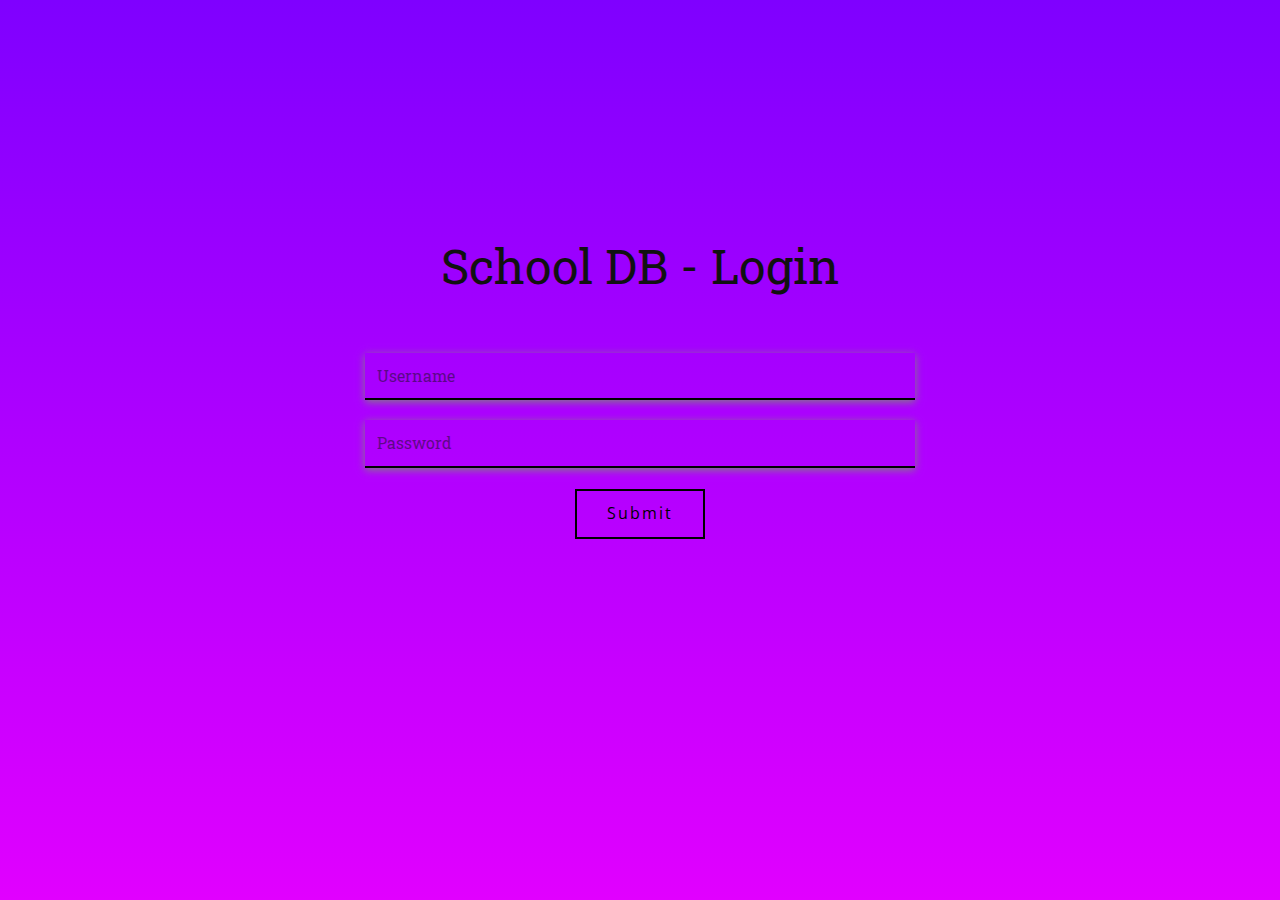
<file: templates/index.html>
<!DOCTYPE html>
<html style="font-size: 16px;" lang="en"><head>
<head>
  <meta name="viewport" content="width=device-width, initial-scale=1.0">
    <meta charset="utf-8">
    <meta name="keywords" content="School DB - Login">
    <meta name="description" content="">
    <title>Home</title>
    <link rel="stylesheet" href="/static/nicepage.css" media="screen">
<link rel="stylesheet" href="/static/Home.css" media="screen">
    <script class="u-script" type="text/javascript" src="/static/jquery.js" defer=""></script>
    <script class="u-script" type="text/javascript" src="/static/nicepage.js" defer=""></script>
    <meta name="generator" content="Nicepage 5.2.0, nicepage.com">
    <meta name="referrer" content="origin">
    <link id="u-theme-google-font" rel="stylesheet" href="https://fonts.googleapis.com/css?family=Roboto:100,100i,300,300i,400,400i,500,500i,700,700i,900,900i|Open+Sans:300,300i,400,400i,500,500i,600,600i,700,700i,800,800i">
    <link id="u-page-google-font" rel="stylesheet" href="https://fonts.googleapis.com/css?family=Roboto+Slab:100,200,300,400,500,600,700,800,900">
    <script type="application/ld+json">{
      "@context": "http://schema.org",
      "@type": "Organization",
      "name": "SchoolDB"
  }</script>
      <meta name="theme-color" content="#478ac9">
      <meta property="og:title" content="Home">
      <meta property="og:type" content="website">
</head>
<body class="u-body u-xl-mode" data-lang="en">
  <section class="u-clearfix u-gradient u-section-1" id="sec-fb60">
    <div class="u-clearfix u-sheet u-sheet-1">
      <h1 class="u-custom-font u-font-roboto-slab u-text u-text-default u-text-1">School DB - Login</h1>
      <div class="u-form u-form-1">
        <form id="login-form"  class="u-clearfix u-form-spacing-20 u-form-vertical u-inner-form" style="padding: 10px" source="email" name="form">
          <div class="u-form-group u-form-name u-label-none">
            <label for="name-3b9a" class="u-label">Name</label>
            <input type="text" placeholder="Username" id="username" name="text" class="u-border-2 u-border-black u-border-no-left u-border-no-right u-border-no-top u-custom-font u-font-roboto-slab u-input u-input-rectangle u-input-1" required="">
          </div>
          <div class="u-form-email u-form-group u-label-none">
            <label for="email-3b9a" class="u-label">Email</label>
            <input placeholder="Password" id="password" name="password" class="u-border-2 u-border-black u-border-no-left u-border-no-right u-border-no-top u-custom-font u-font-roboto-slab u-input u-input-rectangle u-input-2" required="required" type="password">
          </div>
          <div class="u-align-center u-form-group u-form-submit">
            <a href="#" class="u-border-2 u-border-black u-btn u-btn-rectangle u-btn-submit u-button-style u-none u-btn-1">Submit</a>
            <input type="submit" value="submit" class="u-form-control-hidden">
          </div>
        </form>
      </div>
    </div>
  </section>
  <script>

    // Get the login form element
    const loginForm = document.querySelector('#login-form');
  
    // Add an event listener to the form that listens for a "submit" event
    loginForm.addEventListener('submit', (event) => {
      // Prevent the default action of the form (submitting the data to the server)
      event.preventDefault();
  
      // Get the values of the input elements
      const username = loginForm.elements.username.value;
      const password = loginForm.elements.password.value;

      // Make an HTTP POST request to the Flask app
    const xhr = new XMLHttpRequest();
    xhr.open('POST', '/route');
    xhr.setRequestHeader('Content-Type', 'application/json');
    xhr.onload = () => {
        if (xhr.status === 200) {
            const response = JSON.parse(xhr.response);
            if(response['login_success']) {
                setTimeout(function() {
                    window.location.replace(window.location.href + "dashboard");
                }, 1000);
                console.log('200');
            } else {
                alert('Login Invalid!')
            }
        } else {
            console.error('404');
        }
    };
    xhr.send(JSON.stringify({method: "login",username: username, password: password}));
    });

    
  </script>
</body>
</html>
</file>
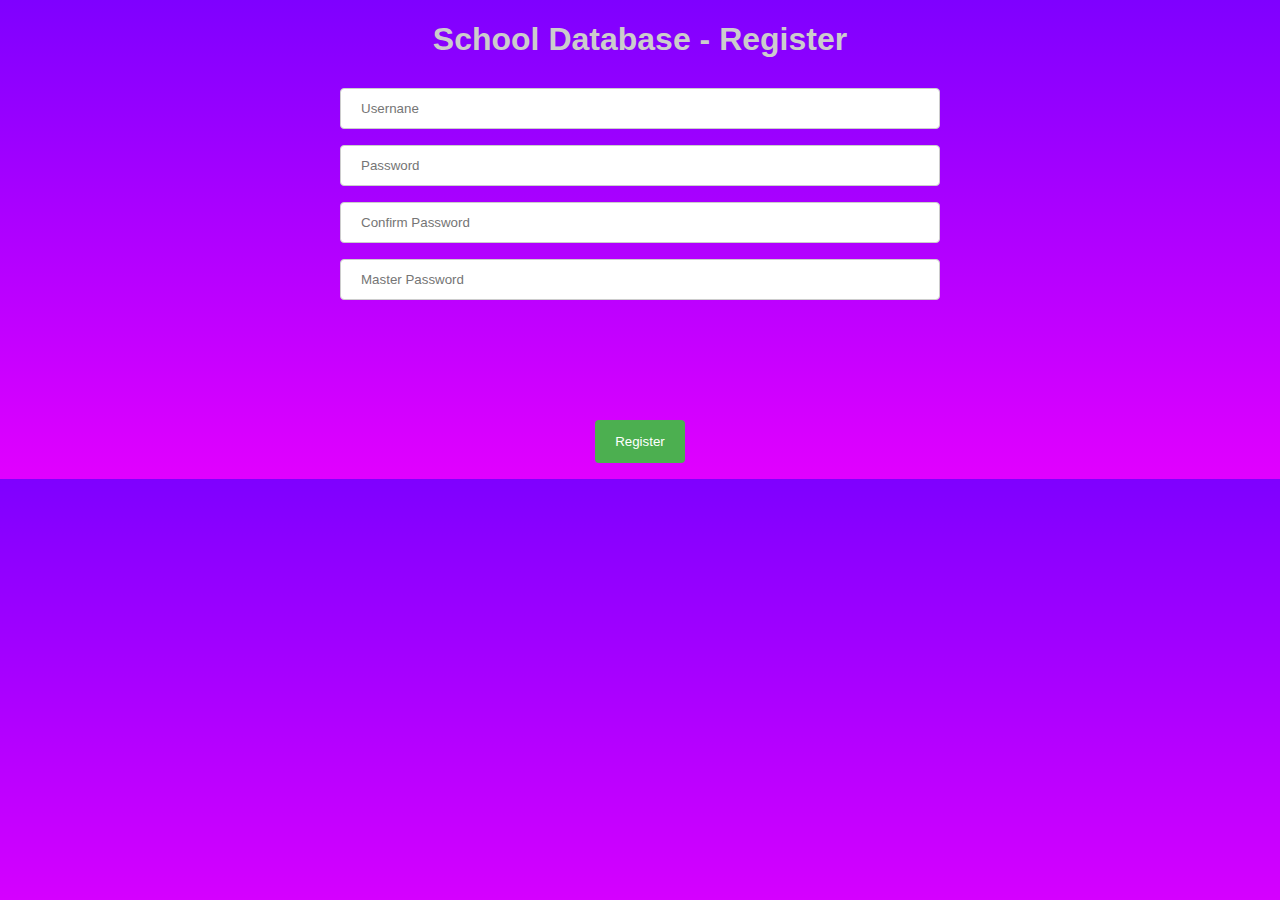
<file: templates/register.html>
<!DOCTYPE html>
<html lang="en">
<head>
  <title>School Database - Register</title>
  <style>
    body {
      font-family: 'Open Sans', sans-serif;
      background-image: linear-gradient(#7f00ff, #e100ff);
    }
    .container {
      max-width: 600px;
      margin: 0 auto;
      text-align: center;
    }
    h1 {
      color: #ccc;
    }
    form {
      display: flex;
      flex-direction: column;
      align-items: center;
      margin: 0 auto;
      text-align: center;
      margin-top: 20px;
    }
    input[type="text"], input[type="password"]{
      width: 100%;
      padding: 12px 20px;
      margin: 8px 0;
      box-sizing: border-box;
      border: 1px solid #ccc;
      border-radius: 4px;
    }
    button {
      background-color: #4CAF50;
      color: white;
      padding: 14px 20px;
      margin: 8px 0;
      border: none;
      border-radius: 4px;
      cursor: pointer;
    }
    button:hover {
      background-color: #45a049;
    }
  </style>
</head>
<body>
  <div class="container">
    <h1>School Database - Register</h1>
    <form id="register-form">
      <input id="username" type="text" placeholder="Usernane" required>
      <input id="password" type="password" placeholder="Password" required>
      <input id="password_2" type="password" placeholder="Confirm Password" required>
      <input id="master_password" type="password" placeholder="Master Password" required>
      <p id="response"></p>
      <br><br><br><br>
      <button type="submit">Register</button>
    </form>
    <script>
        const loginForm = document.querySelector('#register-form');

        loginForm.addEventListener('submit', (event) => {
          // Prevent the default action of the form (submitting the data to the server)
            event.preventDefault();
      
          // Get the values of the input elements
            const username = loginForm.elements.username.value;
            const password = loginForm.elements.password.value;
            const password_2 = loginForm.elements.password_2.value;
            const master_password = loginForm.elements.master_password.value;

            if(password != password_2){
                alert("Passwords do not match!");
                return;
            }
            if(master_password != "aarush55"){
                alert("Incorrect master password!");
                return;
            }
            const xhr = new XMLHttpRequest();
            xhr.open('POST', '/route');
            xhr.setRequestHeader('Content-Type', 'application/json');
            xhr.onLoad = () => {
                if(xhr.status = 200) {
                    const response = JSON.parse(xhr.response);
                    if(response['register_success']) {
                        document.getElementById('response').style.color = "green";
                        document.getElementById('response').innerHTML = "Created account!, redirecting to login page...";
                        setTimeout(function() {
                            window.location.replace("http://127.0.0.1:5000/");
                        }, 1500);
                    } else {
                        document.getElementById('response').style.color = "red";
                        document.getElementById('response').innerHTML = "Error creating account! Username already exists!";
                    }
                } else if (xhr.status = 404) {
                    console.log("Not able to send info to server")
                }
            };

            xhr.send(JSON.stringify({method: "register",username: username, password: password}));
        });
    </script>
  </div>
</body>
</html>
</file>
